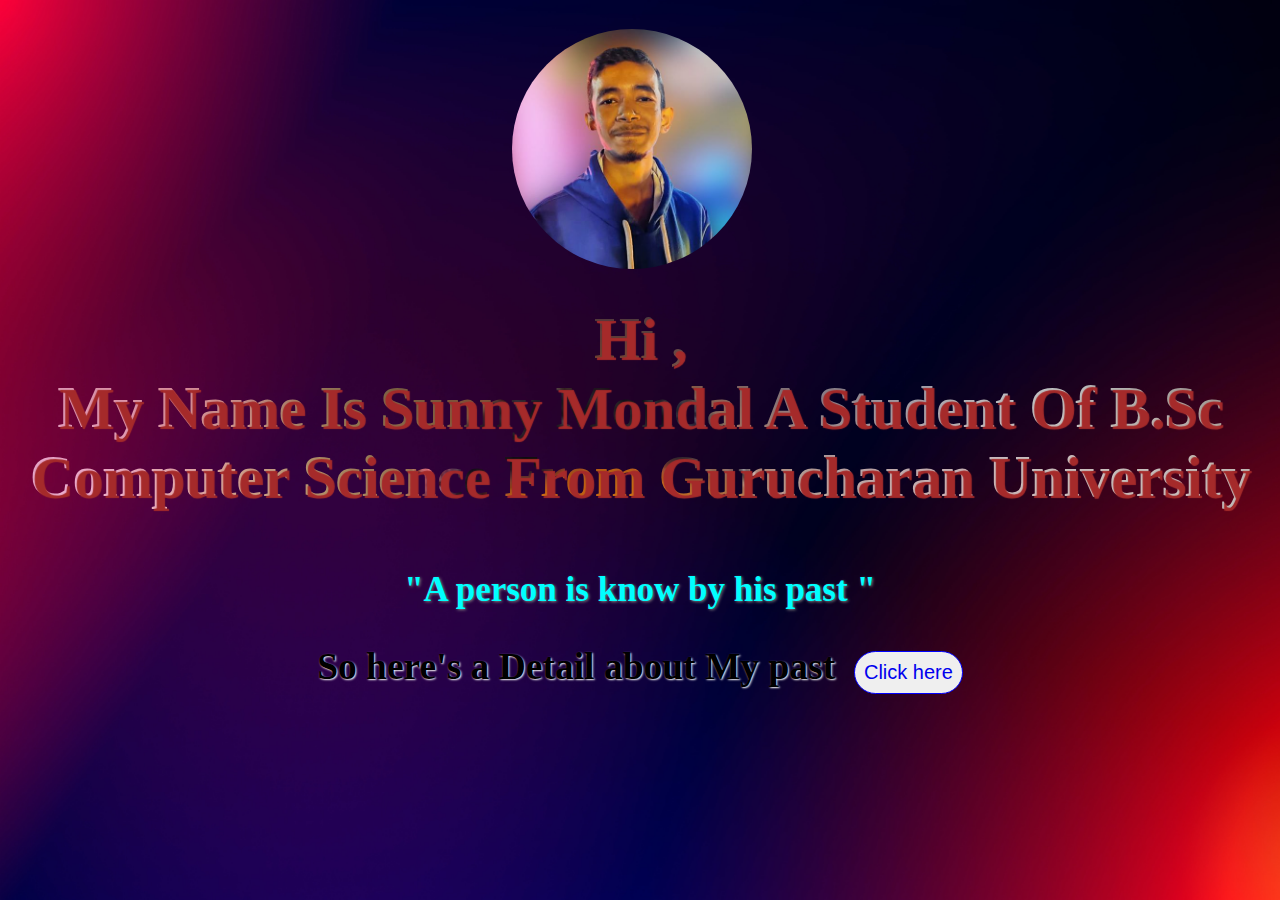
<file: index.html>
<!DOCTYPE html>
<html lang="en">
<head>
    <meta charset="UTF-8">
    <meta http-equiv="X-UA-Compatible" content="IE=edge">
    <meta name="viewport" content="width=device-width, initial-scale=1.0">
    <link rel="stylesheet" href="/style.css">
    <title>About Me</title>
</head>
<body>
  <div>
    <img src="/Images/sunny.jpg" height="240" width="240">
  </div>
  
  <p>
    <h1 class="first">
        Hi ,<br>
        My Name is sunny mondal a student of B.Sc Computer science from Gurucharan University
    </h1>
  </p>
     <h3 class="user">"A person is know by his past "</h3>
        <section>
    <h2>So here's a Detail about My past &nbsp;<button><a style="text-decoration: none;"href="/firstpage.html">Click here</a>
    </h2>    </button>  
   </section>
   
</body>
</html>
</file>
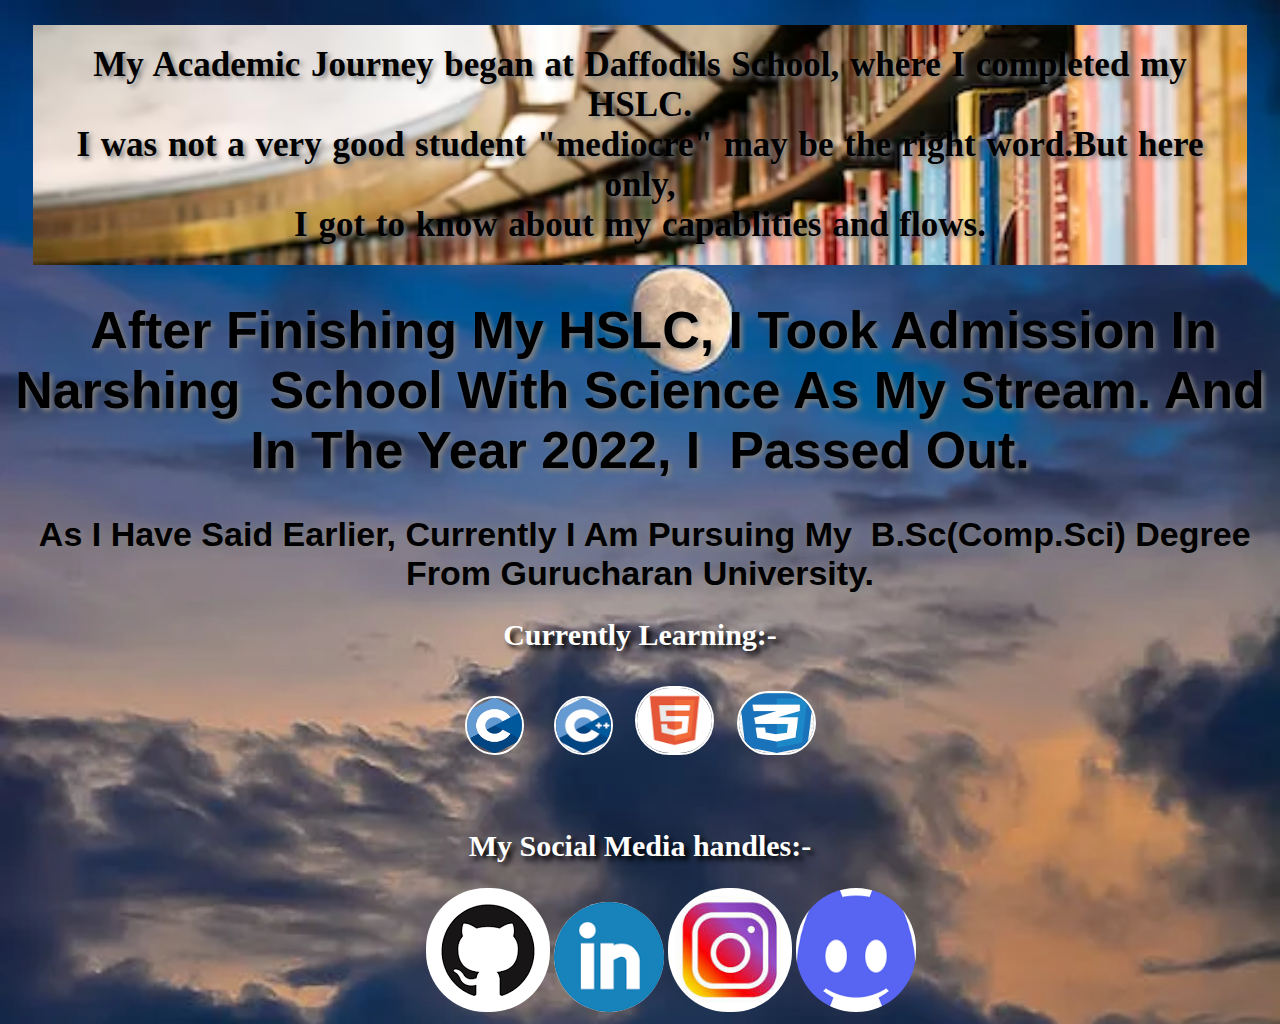
<file: firstpage.html>
<!DOCTYPE html>
<html lang="en">
<head>
    <meta charset="UTF-8">
    <meta http-equiv="X-UA-Compatible" content="IE=edge">
    <link rel="stylesheet" href="/style2.css">
    <title>First Page</title>
     </head>
<body>
  <h1><p class="intro">
    My Academic Journey began at Daffodils School, where I completed my HSLC.<BR>
    I was not a very good student "mediocre" may be the right word.But here only,<br> 
    I got to know about my capablities and flows.
  </p></h1><section>
  <p><h1>
    &nbsp; After Finishing my HSLC, I Took admission in Narshing &nbsp;School with science as my stream.
    And in the year 2022, I &nbsp;passed out. 
  </section>
    <p><h1 id="user">&nbsp;As I have said earlier, Currently I am pursuing my&nbsp; B.Sc(Comp.Sci) Degree
        from Gurucharan University.
        
        <h2>
        Currently Learning:- <br>
        <list>
            <br>
           
     <img src="/Images/C_Logo.png" height="55" width="55"> &nbsp;&nbsp; 
     <img src="/Images/c++.png" height="55" width="55">
             
     &nbsp;               
    <img src="/Images/html.png"  height="65" width="75">
    &nbsp;
    <img src="/Images/css.png" height="60" width="75">
           
        </list> 
        </h2>
    </h1></p>
    <br>
    <article>
        <b><h2>My Social Media handles:-</h2></b>
        
        <a href="https://github.com/sunnymondal247"><img src="/Images/github.png"></a>
        <a href="https://linkedin.com/in/sunny-mondal-791523270"><img src="/Images/linkedin.png " height="110" width="110"></a>
        <a href="https://@ITS_SUNNY_247"><img src="/Images/instagram.jpg" height="124" width="124"></a>
       <a href="htps://discordapp.com/users/sunny mondal #5667"><img src="/Images/discord.png" height="124" width="120"></a>       
        
        
        
    </article>
</body>
</html>
</file>
<file: style.css>
body{
  background-image: url(/Images/codioful-formerly-gradienta-n2XqPm7Bqhk-unsplash.jpg);
  background-size: cover;
}
.first{
 
  font-size: 59px;
  background-image: url(/Images/wood.avif);
  background-size: cover;
  background-clip: text;
  -webkit-background-clip: text;
  color: transparent;
  text-align: center;
  padding: 20px;
  text-transform: capitalize;
 text-shadow: 2px 2px 1px brown;
 background-image: url(/Images/sunny.jpg);
 }
.user{
  color: aqua;
  text-align: center;
 font-size:35px;
 text-shadow: 1px 1px 3px grey;
}
section{
  text-align:center;
  font-style: inherit;
  font-size: 25px;
  text-shadow: 1px 1px 2px  white;
}
div img{
border-radius: 50%;
img size: 20px;
position: relative;
top: 29px;
left: 40%;
}
html,body{
   margin: 0;
   padding:0;
   height: 100%;
   width: 100%;
}
button :focus{
  background-color:white;
  color: red;

  text-shadow: 2px 2px 1px black;
  
}
button{
  font-size:20px;
  color:rgb(17, 0, 255);
  text-decoration: dotted;
  padding: 9px ;
  border-radius: 60px;
  border: 1px solid blue;
  cursor: pointer;
  box box-sizing: display: ;
}
button:hover{
  color: aqua;
  background: blue;
}
</file>
<file: style2.css>
.intro{
    font-style: normal;
    font-size: 35px;
    text-align: center;
    text-shadow: 3px 3px 5px grey;
     word-spacing:2px ;
      

}
.intro{
    background-image: url(/Images/books.avif) ;
    margin: 25px;
    padding: 20px;
    background-size: cover;
    background-blend-mode: lighten;

}
section{
    text-transform: capitalize;
    font-family: 'Courier New', Courier, monospace;
    font-size: 24px;
    text-shadow:3px 3px 5px grey; 

}
body{
    background-image: url(/Images/mountain.webp);
    background-size: cover;
    
}
#user{
    text-transform: capitalize;
    font-family: Arial, Helvetica, sans-serif;   
     font-size: 34px;
    text-shadow:3px 3px 10px grey; 
    -webkit-text-stroke-color: aquamarine;
    text-align: center;
}
section{
    font-size: 26px;
    color:black;
    font-weight: bolder;
    font-family: Arial, Helvetica, sans-serif;
    word-spacing: 0vmin;
    text-align: center;
}
list img{
    border-radius: 150px;
    border: 2px solid white;
    text-align: center;
}
article img{
    border-radius: 60px;
    position: relative;
    left: 418px;
    
}
h2{
    text-align: center;
    font-size: 30px;
    font-style: initial;
  color: white;
text-shadow: 4px 4px 5px black;
}
article{
    font-style: initial;
  color: white;
text-shadow: 4px 4px 5px black;
}
*html,body{
    margin: 0%;
    padding: 0%;
    height: 100%;
    width: 100%;
}
</file>
